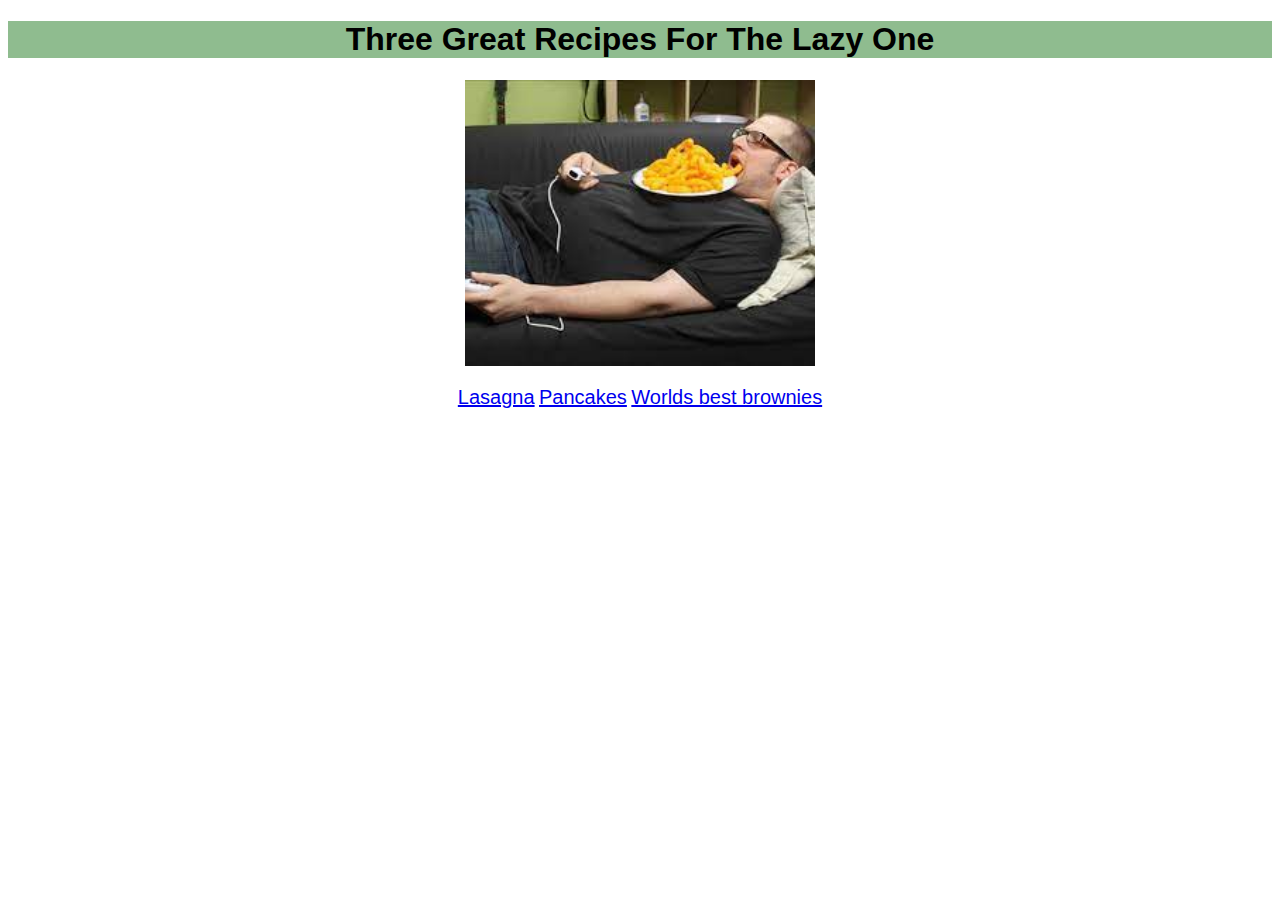
<file: index.html>
<!DOCTYPE html>
<html lang="en">
<head>
    <meta charset="utf-8">
    <title> Odin Recipes</title>

    <link rel="stylesheet" href="style.css">

</head>

<body>
    <h1 class = "main">Three Great Recipes For The Lazy One</h1>
    <img src="./imgs/lazycook.jpeg" alt="A very lazy cook enjoying food on the couch">

    <p>
    <a href="./recipes/lasagna.html">Lasagna</a>

    <a href="./recipes/pancakes.html">Pancakes</a>

    <a href="./recipes/torobrownies.html">Worlds best brownies</a>
    </p>
</body>
</html>
</file>
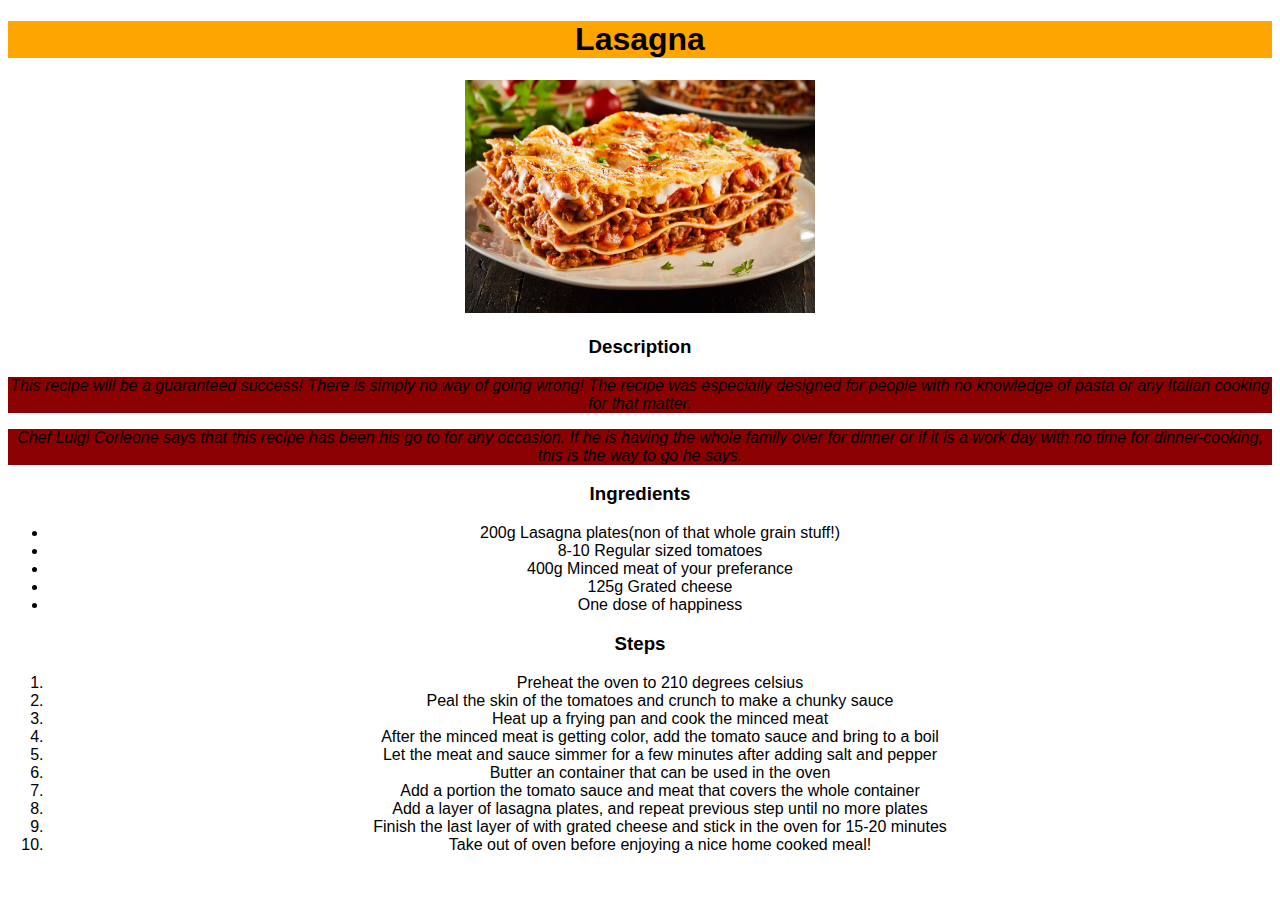
<file: recipes/lasagna.html>
<!DOCTYPE html>
<html lang="en">
    <head>
        <meta charset="utf-8">
        <title>Lasagna Recipe</title>

        <link rel="stylesheet" href="../style.css">
    </head>

    <body>
        <h1>Lasagna</h1>
        <img src="./imgs/lasagna.jpg" alt="A delicous looking cooked lasagna">
        <h3>Description</h3>
        <p class="desc">
            This recipe will be a guaranteed success! There is simply no way of going wrong!
            The recipe was especially designed for people with no knowledge of pasta or any Italian cooking for that matter.
        </p>

        <p  class="desc">
            Chef Luigi Corleone says that this recipe has been his go to for any occasion. 
            If he is having the whole family over for dinner or if it is a work day with no time for dinner-cooking, this is the way to go he says.
        </p>

        <h3>Ingredients</h3>
        <ul>
            <li>200g Lasagna plates(non of that whole grain stuff!)</li>
            <li>8-10 Regular sized tomatoes</li>
            <li>400g Minced meat of your preferance</li>
            <li>125g Grated cheese</li>
            <li>One dose of happiness</li>
        </ul>

        <h3>Steps</h3>
        <ol>
            <li>Preheat the oven to 210 degrees celsius</li>
            <li>Peal the skin of the tomatoes and crunch to make a chunky sauce</li>
            <li>Heat up a frying pan and cook the minced meat</li>
            <li>After the minced meat is getting color, add the tomato sauce and bring to a boil</li>
            <li>Let the meat and sauce simmer for a few minutes after adding salt and pepper</li>
            <li>Butter an container that can be used in the oven</li>
            <li>Add a portion the tomato sauce and meat that covers the whole container</li>
            <li>Add a layer of lasagna plates, and repeat previous step until no more plates </li>
            <li>Finish the last layer of with grated cheese and stick in the oven for 15-20 minutes</li>
            <li>Take out of oven before enjoying a nice home cooked meal!</li>
        </ol>
    </body>
</html>
</file>
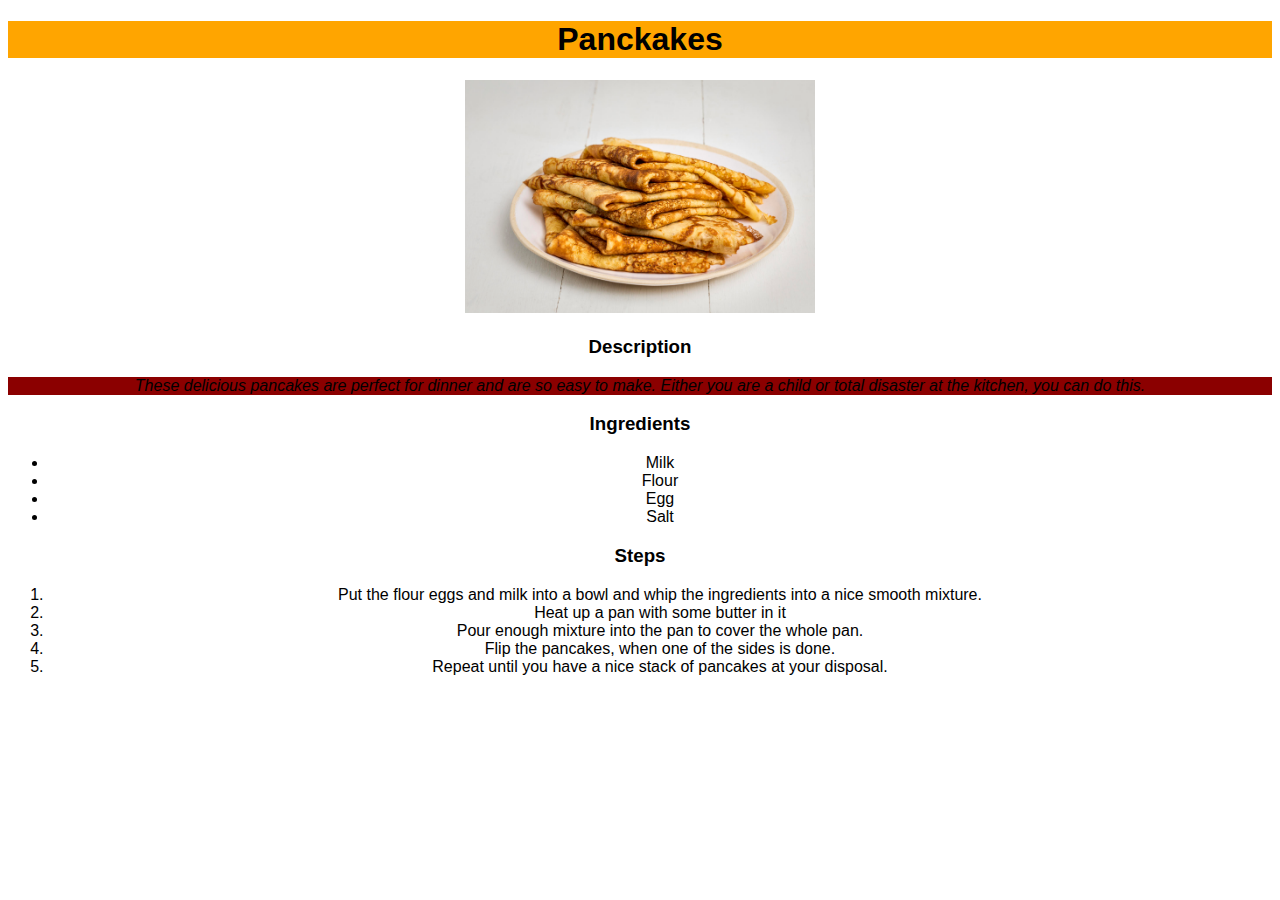
<file: recipes/pancakes.html>
<!DOCTYPE html>
<html lang="en">
    <head>
        <meta charset="utf-8">
        <title>Pancakes</title>
        <link rel="stylesheet" href="../style.css">
    </head>

    <body>
        <h1>Panckakes</h1>
        <img src="imgs/pancakes.jpg" alt="Norwegian flat pancakes">

        <h3>Description</h3>
        <p class="desc">These delicious pancakes are perfect for dinner and are so easy to make.
            Either you are a child or total disaster at the kitchen, you can do this.
        </p>

        <h3>Ingredients</h3>
        <p>
            <ul>
                <li>Milk</li>
                <li>Flour</li>
                <li>Egg</li>
                <li>Salt</li>
            </ul>
        </p>
        <h3>Steps</h3>
        <p>
            <ol>
                <li>Put the flour eggs and milk into a bowl and whip the ingredients into a nice smooth mixture.</li>
                <li>Heat up a pan with some butter in it</li>
                <li>Pour enough mixture into the pan to cover the whole pan.</li>
                <li>Flip the pancakes, when one of the sides is done.</li>
                <li>Repeat until you have a nice stack of pancakes at your disposal.</li>
            </ol>
        </p>
    </body>
</html>
</file>
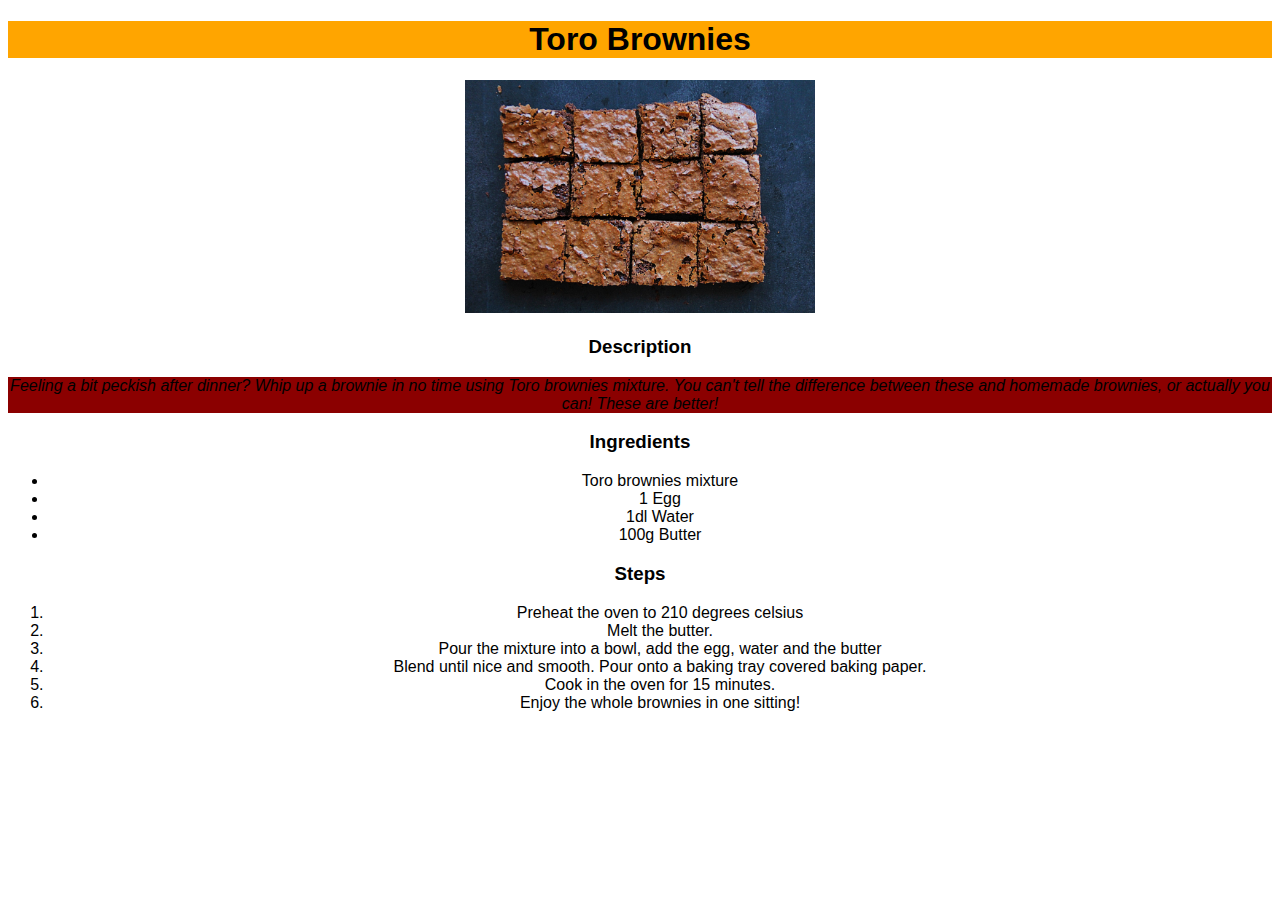
<file: recipes/torobrownies.html>
<!DOCTYPE html>
<html lang="en">
<head>
    <meta charset="UTF-8">
    <meta http-equiv="X-UA-Compatible" content="IE=edge">
    <meta name="viewport" content="width=device-width, initial-scale=1.0">
    <title>Toro Brownies</title>

    <link rel="stylesheet" href="../style.css">
</head>
<body>
    <h1>Toro Brownies</h1>
    <img src="imgs/torbrownies.jpg" alt="Very nice looking brownies">

    <h3>Description</h3>
    <p class="desc" >Feeling a bit peckish after dinner? Whip up a brownie in no time using Toro brownies mixture.
        You can't tell the difference between these and homemade brownies, or actually you can! These are better!
    </p>
    <h3>Ingredients</h3>
    <ul>
        <li>Toro brownies mixture</li>
        <li>1 Egg</li>
        <li>1dl Water</li>
        <li>100g Butter</li>
    </ul>
    <h3>Steps</h3>
    <ol>
        <li>Preheat the oven to 210 degrees celsius</li>
        <li>Melt the butter.</li>
        <li>Pour the mixture into a bowl, add the egg, water and the butter</li>
        <li>Blend until nice and smooth. Pour onto a baking tray covered baking paper.</li>
        <li>Cook in the oven for 15 minutes.</li>
        <li>Enjoy the whole brownies in one sitting!</li>
    </ol>
</body>
</html>
</file>
<file: style.css>
/* Style Sheet */

h1 {
    font-size: xx-large;
    background-color: orange;
    text-align: center;

}

body {
    font-family: Arial, Helvetica, sans-serif;
    text-align: center;
}

.main {
    background-color: darkseagreen;
}

img {
    width: 350px;
    height: auto;
}

a {
    font-size: 20px;
}

.desc{
    font-style: italic;
    background-color:darkred;
}
</file>
